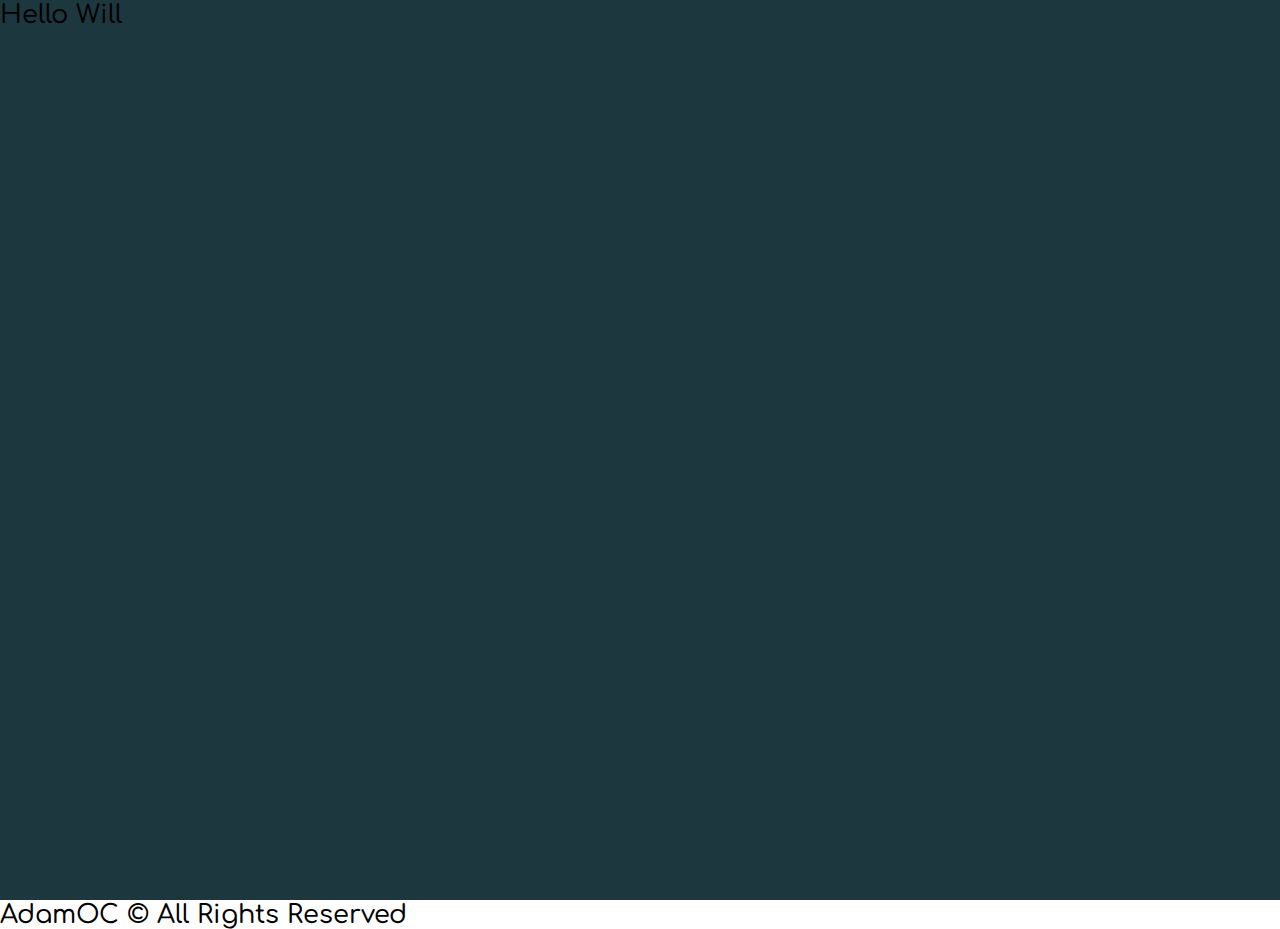
<file: homepage.html>
<!DOCTYPE html>
<html lang="en">
<head>
    <meta charset="UTF-8">
    <meta name="viewport" content="width=device-width, initial-scale=1.0">
    <meta http-equiv="X-UA-Compatible" content="ie=edge">
    <link rel="stylesheet" href="../../Resources/CSS/basics.css">
    <link rel="stylesheet" href="../../Resources/CSS/homepage.css">
    <title>Document</title>
</head>
<body>
    <div class="wrapper">
        <h1>Hello Will</h1>
        <a href=""></a>
    </div>
    <footer>
        AdamOC &copy; All Rights Reserved
    </footer>
</body>
</html>
</file>
<file: Resources/CSS/basics.css>
@import url('https://fonts.googleapis.com/css2?family=Comfortaa:wght@400;700&display=swap');
:root{
	--fontSize : 2vw;
}
* {
	margin: 0;
	padding: 0;
	font-family: Comfortaa;
	scroll-behavior: smooth;
	font-weight: 500;
	font-size: 2vw;
}

.wrapper {
	min-height: 100vh;
	background: #1d373f;
}

li {
	list-style: none;
	text-align: center;
}

a {
	text-decoration: none;
	color: black;
}
a:hover {
	text-decoration: none;
}

input[type="text"],
input[type="email"],
input[type="tel"],
select,
textarea {
	padding: .5em 3em .5em .4em;
	font-size: 1.2em;
	font-family: sans-serif;
	font-weight: 300;
}

input[type="submit"] {
	/* all: unset; */
	-webkit-appearance: none;
	border: none;
	border-radius: unset;
	cursor: pointer;
	font-size: 1em;
}

input[type=range] {
	-webkit-appearance: none;
	width: 40vw;
	margin: 16.15px 0;
}
input[type=range]:focus {
	outline: none;
}

.loading_container{
	position: fixed;
	display:flex;
	justify-content: center;
	align-items: center;
    width: 100%;
    z-index: 10;
    pointer-events: none;
	top: 0;
	left: 0;
	overflow:hidden;
	width: 0vw;
	height: 100vh;
	background: #f0c368;
}

@media ( max-width: 600px ) {
	*{
		font-size: 3vw;
	}
	:root{
		--fontSize: 3vw;
	}
    input[type="text"], 
    input[type="password"], 
    input[type="email"] , 
    input[type="tel"] ,
    select,
    textarea{
        padding: .5em 4em .5em .4em;
	}
	textarea   {
        padding-right: 3.9em;
    }

}
</file>
<file: Resources/CSS/homepage.css>
.wrapper {
	min-height: 100vh;
	background: #1d373f;
}

.svg_container {
	height: 100vh;
}

.Logo_Proper_Background,
.Logo_Proper_Text {
	position: absolute;
	display: none;
}

.logo_heading {
	color: #f0c368;
	display: none;
	position: absolute;
	top: 40vh;
	left: 140vw;
}

.logo_heading h1 {
	font-size: 13vw;
}
.mobile_nav_sticky,
.options {
	display: none;
}

.nav_links {
	display: none;
	/*   transform: scale(0); */
	width: 16vw;
	justify-content: center;
	margin-left: 4vw;
}

.nav_links li {
	margin: 1em;
}

.nav_links a {
	color: #f0c368;
	/* font-size: calc(var(--fontSize ) ); */
}

#projects_section_main_container,
#about_section_main_container {
	display: flex;
	align-items: center;
	width: 100vw;
	height: 100vh;
}

#contact_section_main_container {
	padding: 1em 0em;
}

#projects_section_main_container,
#contact_section_main_container {
	background: #f0c368;
}

.contact_section_content {
	display: flex;
	flex-direction: column;
	text-align: center;
	width: 100vw;
	height: 100vh;
	align-items: center;
}
.projects_section_sm_container,
.about_section_sm_container {
	display: flex;
	flex-wrap: wrap;
	justify-content: center;
	text-align: center;
}
.projects_section_sm_container h1,
.projects_section_sm_container h3,
.about_section_sm_container h1,
.about_section_sm_container h3 {
	padding-bottom: 1em;
}

.projects_section_sm_container h1 {
	font-size: calc(var(--fontSize) + 1.5vw);
}
.about_section_sm_container h1,
#socials_section_main_container h1 {
	font-size: calc(var(--fontSize) + 1.5vw);
	color: #f0c368;
}

#socials_section_main_container h1 {
	padding: 1em;
	padding-top: 1.5em;
}

.projects_section_sm_container h3 {
    width: 50vw;
}

.projects_section_sm_container h3,
.about_section_sm_container h3 {
	padding-left: 1.2em;
}
.about_section_sm_container span {
	text-align: left;
}

.about_section_sm_container h3 {
	color: #ffffff;
	width: 40vw;
}

.projects_section_sm_container:nth-child(2) {
	align-items: center;
}

.projects_section_sm_container img,
.about_section_sm_container img {
	margin: 2em;
}
.projects_section_sm_container img {
	width: 37vw;
	height: 40vh;
}

.about_section_sm_container img {
	width: 34vw;
	height: 60vh;
}

.projects_button,
.about_button,
.contact_button {
	font-size: calc(var(--fontSize) + .4vw);
	padding: 1em;
}
.contact_button {
	padding: .5em 1em;
	margin-top: .3em;
}

.projects_button,
.contact_button {
	color: #f0c368;
	background: #1d373f;
}

.about_button {
	color: #1d373f;
	background: #f0c368;
	margin-left: 1em;
}

.contact_section_content h1 {
	font-size: calc(var(--fontSize) + 1.5vw);
}

.contact_section_content h1,
.contact_section_content span {
	margin: .8em;
}

.contact_section_content h3 {
	margin-bottom: 1em;
}

.contact_section_content span {
	display: flex;
	align-items: center;
	width: 45vw;
	justify-content: space-around;
}

.message_input label {
	margin-left: -1em;
	margin-right: 1.2em;
}


@media (max-width: 600px) {
	.logo_heading h1 {
		font-size: 20vw;
	}

	.mobile_nav_sticky {
		position: fixed;
		top: 70vh;
		right: 3vw;
		padding: 2em 2em;
		background: #f0c368;
		border-radius: 50%;
		border: 2px solid #1d373f;
	}

	.options.open {
		position: fixed;
		top: -30vh;
		right: 1vw;
		display: flex;
		flex-direction: column;
		text-align: center;
	}

	.options a {
		border-radius: 50%;
		line-height: 3.5em;
		text-align: center;
		padding: 1.5em 1.5em;
		margin-top: 1em;
		font-weight: 700;
		background: #f0c368;
		border: 1px solid #1d373f;
		transition: all 1.5s ease;
	}

	.bar1,
	.bar2,
	.bar3 {
		width: 40px;
		height: 5px;
		background: #1d373f;
		margin: 6px 0;
		transition: .4s;
	}
	.bar2 {
		width: 20px;
	}

	.change .bar1 {
		transform: rotate(-45deg) translate(71.5px, 115.5px);
	}

	.change .bar2 {
		opacity: 0;
	}

	.change .bar3 {
		transform: rotate(45deg) translate(101px, -87px);
	}

	.nav_links {
		display: none;
	}

	#projects_section_main_container,
	#about_section_main_container,
	.contact_section_content {
		flex-direction: column;
		justify-content: center;
	}
	.projects_section_sm_container,
	.about_section_sm_container {
		width: 100vw;
	}
	.projects_section_sm_container:nth-child(2) {
		order: -1;
	}
	.projects_section_sm_container img {
		width: 57vw;
		height: 20vh;
	}

	.projects_button,
	.contact_button,
	.about_button {
		padding: 1em 2em;
		margin-top: 2em;
	}
	.about_section_sm_container img {
		width: 44vw;
		height: 24vh;
	}

	.about_button {
		margin-left: unset;
		font-weight: 700;
	}

	.contact_section_content span {
		width: 69vw;
	}

	.contact_button {
		padding: 1em 2em;
		margin-top: 2em;
	}
}
</file>
